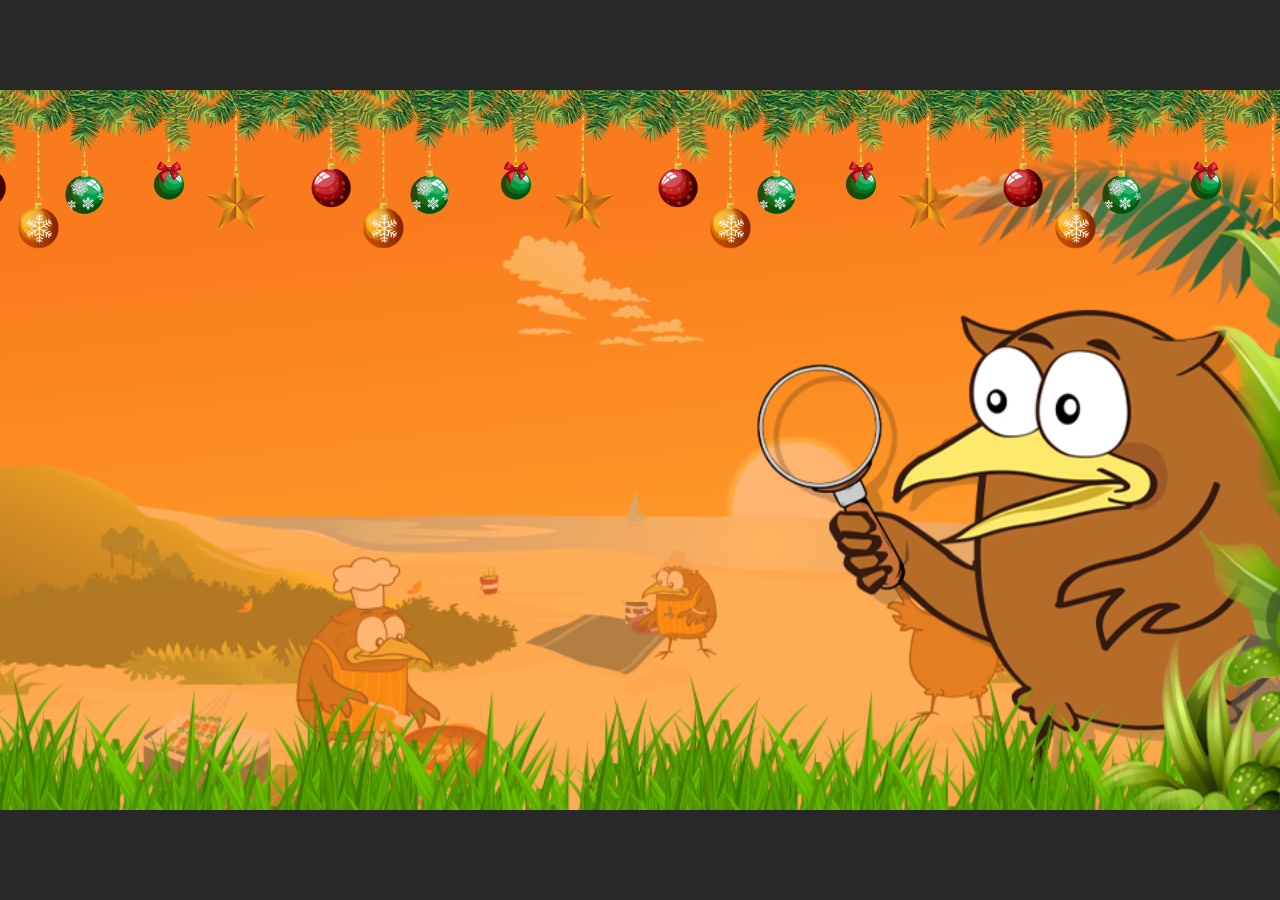
<file: index.html>
﻿<!doctype html>
<html lang="en-US">
<head>
  <meta charset="utf-8">
  <!-- Created using Storyline 360 - http://www.articulate.com  -->
  <!-- version: 3.72.29699.0 -->
  <title>Merry Seek-mas!</title>
  <meta http-equiv="x-ua-compatible" content="IE=edge"/>
  <meta name="viewport" content="width=device-width,initial-scale=1,user-scalable=no,shrink-to-fit=no,minimal-ui"/>
  <meta name="apple-mobile-web-app-capable" content="yes"/>
  <style>
    html, body { height: 100%; padding: 0; margin: 0 }
    #app { height: 100%; width: 100%; }
  </style>

  <script>
    window.DS = {};
    window.globals = {
      DATA_PATH_BASE: '',
      HAS_FRAME: true,
      HAS_SLIDE: true,

      lmsPresent: false,
      tinCanPresent: false,
      cmi5Present: false,
      aoSupport: false,
      scale: 'noscale',
      captureRc: false,
      browserSize: 'optimal',
      bgColor: '#282828',
      features: 'AccessibleVideo,ConnectionMessages,FullScreenToggle,InsertSvgPicture,LayerPresentAsDialog,MultipleQuizTracking,PlayerSpeedControl,UpdatedThemeEditor,UseAudioElement',
      themeName: 'unified',
      preloaderColor: '#FFFFFF',
      suppressAnalytics: false,
      productChannel: 'stable',
      publishSource: 'storyline',
      aid: 'auth0|5af0ca752996d06cc510b977',
      cid: '41030136-586b-45b5-be25-c55fbb68e552',
      playerVersion: '3.72.29699.0',
      publishTimestamp: '2023-12-12T01:48:26.9847546Z',
      maxIosVideoElements: 10,
      connectionSettings: { message: 'You%20are%20offline.%20Trying%20to%20reconnect...', useDarkTheme: false },

      
      parseParams: function(qs) {
        if (window.globals.parsedParams != null) {
          return window.globals.parsedParams;
        }
        qs = (qs || window.location.search.substr(1)).split('+').join(' ');
        var params = {},
            tokens,
            re = /[?&]?([^=]+)=([^&]*)/g;

        while (tokens = re.exec(qs)) {
          params[decodeURIComponent(tokens[1]).trim()] =
            decodeURIComponent(tokens[2]).trim();
        }
        window.globals.parsedParams = params;
        return params;
      }

    };
  </script>
  <script>
    var isIe11 = ('ActiveXObject' in window || window.MSBlobBuilder != null)
      && window.msCrypto != null && !window.ActiveXObject;
    if (isIe11) {
      window.globals.unsupportedBrowser = true;
      document.write(atob('[base64]'));
    }
  </script>
  
  <script>window.THREE = { };</script>
  
</head>
<body style="background: #282828" class="cs-HTML theme-unified">
  <!-- 360 -->
  <script>!function(){var e,i=/iPhone/i,o=/iPod/i,n=/iPad/i,t=/\biOS-universal(?:.+)Mac\b/i,r=/\bAndroid(?:.+)Mobile\b/i,a=/Android/i,d=/(?:SD4930UR|\bSilk(?:.+)Mobile\b)/i,p=/Silk/i,l=/Windows Phone/i,u=/\bWindows(?:.+)ARM\b/i,b=/BlackBerry/i,s=/BB10/i,c=/Opera Mini/i,f=/\b(CriOS|Chrome)(?:.+)Mobile/i,h=/Mobile(?:.+)Firefox\b/i,v=function(e){return void 0!==e&&"MacIntel"===e.platform&&"number"==typeof e.maxTouchPoints&&e.maxTouchPoints>1&&"undefined"==typeof MSStream};e=function(e){var m={userAgent:"",platform:"",maxTouchPoints:0};e||"undefined"==typeof navigator?"string"==typeof e?m.userAgent=e:e&&e.userAgent&&(m={userAgent:e.userAgent,platform:e.platform,maxTouchPoints:e.maxTouchPoints||0}):m={userAgent:navigator.userAgent,platform:navigator.platform,maxTouchPoints:navigator.maxTouchPoints||0};var g=m.userAgent,y=g.split("[FBAN");void 0!==y[1]&&(g=y[0]),void 0!==(y=g.split("Twitter"))[1]&&(g=y[0]);var A=function(e){return function(i){return i.test(e)}}(g),w={apple:{phone:A(i)&&!A(l),ipod:A(o),tablet:!A(i)&&(A(n)||v(m))&&!A(l),universal:A(t),device:(A(i)||A(o)||A(n)||A(t)||v(m))&&!A(l)},amazon:{phone:A(d),tablet:!A(d)&&A(p),device:A(d)||A(p)},android:{phone:!A(l)&&A(d)||!A(l)&&A(r),tablet:!A(l)&&!A(d)&&!A(r)&&(A(p)||A(a)),device:!A(l)&&(A(d)||A(p)||A(r)||A(a))||A(/\bokhttp\b/i)},windows:{phone:A(l),tablet:A(u),device:A(l)||A(u)},other:{blackberry:A(b),blackberry10:A(s),opera:A(c),firefox:A(h),chrome:A(f),device:A(b)||A(s)||A(c)||A(h)||A(f)},any:!1,phone:!1,tablet:!1};return w.any=w.apple.device||w.android.device||w.windows.device||w.other.device,w.phone=w.apple.phone||w.android.phone||w.windows.phone,w.tablet=w.apple.tablet||w.android.tablet||w.windows.tablet,w}(),"object"==typeof exports&&"undefined"!=typeof module?module.exports=e:"function"==typeof define&&define.amd?define((function(){return e})):this.isMobile=e}();
    window.isMobile.apple.tablet = window.isMobile.apple.tablet ||
      (navigator.platform === 'MacIntel' && navigator.maxTouchPoints > 1);
    window.isMobile.apple.device = window.isMobile.apple.device || window.isMobile.apple.tablet;
    window.isMobile.tablet = window.isMobile.tablet || window.isMobile.apple.tablet;
    window.isMobile.any = window.isMobile.any || window.isMobile.apple.tablet;
  </script>

  <div id="focus-sink" tabindex="-1"></div>

  <div id="preso"></div>
  <script>
    (function() {

      var classTypes = [ 'desktop', 'mobile', 'phone', 'tablet' ];

      var addDeviceClasses = function(prefix, testObj) {
        var curr, i;
        for (i = 0; i < classTypes.length; i++) {
          curr = classTypes[i];
          if (testObj[curr]) {
            document.body.classList.add(prefix + curr);
          }
        }
      };

      var params = window.globals.parseParams(),
          isDevicePreview = params.devicepreview === '1',
          isPhoneOverride = params.deviceType === 'phone' || (isDevicePreview && params.phone == '1'),
          isTabletOverride = (params.deviceType === 'tablet' || isDevicePreview) && !isPhoneOverride,
          isMobileOverride = isPhoneOverride || isTabletOverride;

      var deviceView = {
        desktop: !window.isMobile.any && !isMobileOverride,
        mobile: window.isMobile.any || isMobileOverride,
        phone: isPhoneOverride || (window.isMobile.phone && !isTabletOverride),
        tablet: isTabletOverride || window.isMobile.tablet
      };

      window.globals.deviceView = deviceView;
      window.isMobile.desktop = !window.isMobile.any;
      window.isMobile.mobile = window.isMobile.any;

      addDeviceClasses('view-', deviceView);

    })();
  </script>
  
  <script src='story_content/user.js' type=text/javascript></script>
  <div class="slide-loader"></div>

  <script>
    var doc = document, loader = doc.body.querySelector('.slide-loader'); [ 1, 2, 3 ].forEach(function(n) { var d = doc.createElement('div'); d.style.backgroundColor = window.globals.preloaderColor; d.classList.add('mobile-loader-dot'); d.classList.add('dot' + n); loader.appendChild(d); });
  </script>

  <div class="mobile-load-title-overlay" style="display: none">
    <div class="mobile-load-title">Merry Seek-mas!</div>
  </div>

  <div class="mobile-chrome-warning"></div>

  
<style>
  .warn-connection-dialog {
    display: none;
    background: transparent;
    pointer-events: none;
    position: fixed;
    left: 0;
    top: 0;
    width: 100%;
    height: 100%;
    z-index: 999;
  }

  .warn-connection-content {
    border-radius: 4px;
    background: white;
    border: 1px solid #E7E7E7;
    color: #333333;
    box-shadow: 0 2px 4px rgba(0, 0, 0, 0.25);
    transition: all 150ms ease-out;
    position: absolute;
    white-space: nowrap;
  }

  .view-phone.is-landscape .warn-connection-content {
    left: 23px;
    bottom: 23px;
  }

  .view-tablet.is-landscape .warn-connection-content {
    left: 50%;
    top: 20px;
    transform: translateX(-50%);
  }

  .is-portrait .warn-connection-content {
    transform: translate(-50%, calc(-100% - 15px));
  }

  .warn-connection-content p {
    display: inline-block;
    margin: 0 8px 0 0;
    line-height: 33px;
    font-size: 11px;
  }

  .warn-connection-content svg {
    position: relative;
    vertical-align: middle;
    margin: 0 2px 2px 8px;
  }

  .view-desktop .warn-connection-content {
    left: 1.5em;
    bottom: 1.5em;
  }

  .view-desktop .warn-connection-content p {
    font-size: 1.1em;
  }

  .is-offline .warn-connection-dialog {
    display: block;
  }

  .is-offline .cs-panel * {
    pointer-events: none !important;
  }

  .is-offline .cs-panel {
    pointer-events: all !important;
  }

  .is-offline #nav-controls * {
    pointer-events: none !important;
  }

  .is-offline #nav-controls {
    pointer-events: all !important;
  }
</style>

<div class="warn-connection-dialog">
  <div class="warn-connection-content">
    <svg width="17" height="15" viewBox="0 0 17 15" xmlns="http://www.w3.org/2000/svg">
      <path fill="#8F0000" stroke="white" d="M16.07,12.98 L15.88,12.23 L9.51,1.21 C8.97,0.26,7.6,0.26,7.06,1.21 L0.69,12.23 C0.15,13.16,0.81,14.36,1.91,14.36 H14.65 C15.47,14.36,16.05,13.7,16.07,12.98 Z"/>
      <path fill="white" stroke="white" d="M8.58,5.5 C8.35,5.28,8.5,5.35,8.21,5.32 C8.09,5.35,7.97,5.49,7.96,5.67 C7.97,5.79,7.98,5.92,7.98,6.04 L7.98,6.04 C7.99,6.17,8,6.31,8.01,6.43 L8.01,6.44 C8.03,6.92,8.06,7.41,8.09,7.9 L8.09,7.9 C8.12,8.39,8.14,8.88,8.17,9.37 C8.17,9.39,8.18,9.42,8.2,9.44 C8.23,9.46,8.25,9.47,8.28,9.47 C8.31,9.47,8.34,9.46,8.35,9.44 C8.37,9.43,8.38,9.4,8.39,9.35 L8.39,9.34 C8.39,9.24,8.4,9.15,8.4,9.05 L8.4,9.05 C8.41,8.96,8.41,8.86,8.42,8.75 C8.43,8.44,8.45,8.12,8.47,7.81 L8.47,7.81 C8.49,7.49,8.51,7.18,8.53,6.87 C8.55,6.46,8.56,6.05,8.59,5.64 L8.6,5.62 C8.6,5.57,8.59,5.53,8.58,5.5 L8.21,5.32 Z"/>
      <circle fill="white" stroke="white" cx="8.3" cy="11.35" r="0.3"/>
    </svg>
    <p>You are offline. Trying to reconnect...</p>
  </div>
</div>

<script>
  (function() {
    window.DS.connection = {
      warningShown: false,
      assets: {},
      loadingAssetGroup: false,
      retryDelay: 500
    };

    // @TODO this is POC code and can be cleaned up a bit more if we move forward
    // with the feature



    // The `window.globals.features` variable must be set in `webpack.dev.config` when testing locally - it is not enough
    // to have it in the data - but it must be set there as well.
    var useConnectionMessages = window.AbortController != null &&
      window.location.protocol != 'file:' &&
      window.globals.features.indexOf('ConnectionMessages') != -1;

    window.DS.connection.useConnectionMessages = useConnectionMessages

    var assetCount = 0;
    var checkLoadedId;
    var connectionSettings = window.globals.connectionSettings;

    if (useConnectionMessages && connectionSettings != null) {
      var contentEl = document.querySelector('.warn-connection-content');
      var messageEl = contentEl.querySelector('p')

      if (connectionSettings.useDarkTheme) {
        contentEl.style.borderColor = '#BABBBA';
        contentEl.style.backgroundColor = '#282828';
        contentEl.style.color = '#FFFFFF';
      }

      if (connectionSettings.message != null) {
        messageEl.textContent = window.decodeURIComponent(connectionSettings.message);
      }
    }

    function checkAssetsReady() {
      for (var i in DS.connection.assets) {
        if (!DS.connection.assets[i].success) {
          return false;
        }
      }
      return true;
    }

    function stopAssetGroup() {
      if (!useConnectionMessages) { return; }

      assetCount = 0;

      DS.connection.oldAssetGroup = DS.connection.assets;
      DS.connection.assets = {};
      DS.connection.loadingAssetGroup = false;
      clearInterval(checkLoadedId);
    }

    function startAssetGroup() {
      if (!useConnectionMessages) { return; }
      var ticks = 0;
      clearInterval(checkLoadedId);
      checkLoadedId = setInterval(function() {
        var loaded = 0;
        if (assetCount === 0 && loaded === 0) {
          clearInterval(checkLoadedId);
          return;
        }

        for (var i in DS.connection.assets) {
          if (DS.connection.assets[i].success) {
            loaded++;
          }
        }

        if (assetCount === loaded && checkAssetsReady()) {
          for (var i in DS.connection.assets) {
            if (DS.connection.assets[i].action) {
              DS.connection.assets[i].action();
            }
          }
          hideWarning();
          stopAssetGroup();
        }
      }, 100)
    }

    function requiredAsset(url, action, retry, type) {
      if (!useConnectionMessages) { return; }
      if (DS.connection.assets[url]) { return; }

      DS.connection.assets[url] = {
        success: false, action: action, retry: retry, type: type
      };
      assetCount = Object.keys(DS.connection.assets).length;
      if (!DS.connection.loadingAssetGroup) {
        startAssetGroup();
      }
      DS.connection.loadingAssetGroup = true;
    }

    function assetLoaded(url) {
      if (!useConnectionMessages) { return; }
      if (DS.connection.assets[url]) {
        DS.connection.assets[url].success = true;
      }
    }

    function assetFailed(url) {
      if (!useConnectionMessages) { return; }
      if (!DS.connection.assets[url]) {
        if (/\.js$/.test(url)) {
          setTimeout(function() {
            if (DS.connection.lastSlideLoaded != null) {
              DS.connection.lastSlideLoaded();
            }
          }, DS.connection.retryDelay);
        }
        return;
      }
      if (!DS.connection.warningShown) { showWarning(); }
      if (DS.connection.assets[url].retry) {
        setTimeout(function() {
          if (!DS.connection.assets[url].success) {
            DS.connection.assets[url].retry()
          }
        }, DS.connection.retryDelay);
      }
    }

    function hideWarning() {
      document.body.classList.remove('is-offline');
      DS.connection.warningShown = false;
    }
    DS.connection.hideWarning = hideWarning

    function showWarning(btn) {
      document.body.classList.add('is-offline')
      DS.connection.warningShown = true;
      updateWarningPosition();
    }

    function updateWarningPosition() {
      if (!DS.connection.warningShown) {
        return;
      }

      var isPortrait = document.body.classList.contains('is-portrait');
      var warningEl = document.querySelector('.warn-connection-content');

      if (isPortrait) {
        var slide = document.querySelector('.primary-slide');
        var slideRect = slide.getBoundingClientRect();

        warningEl.style.top = `${slideRect.top}px`
        warningEl.style.left = `${slideRect.left + slideRect.width / 2}px`
      } else {
        warningEl.style.top = null;
        warningEl.style.left = null;
      }

      window.requestAnimationFrame(updateWarningPosition);
    }

    // these will all be noops if the feature flag isn't set in
    // the data and `window.globals.features`
    DS.connection.requiredAsset = requiredAsset;
    DS.connection.assetLoaded = assetLoaded;
    DS.connection.assetFailed = assetFailed;
    DS.connection.stopAssetGroup = stopAssetGroup;
    DS.connection.startAssetGroup = startAssetGroup;
  })();
</script>


  <script>
    
    if (window.autoSpider && window.vInterfaceObject) {
      document.querySelector('.mobile-load-title-overlay').style.display = 'none';
    }
  </script>

  

  <link rel="stylesheet" href="html5/data/css/output.min.css" data-noprefix/>
</body>
<script src="html5/lib/scripts/bootstrapper.min.js"></script>
</html>
</file>
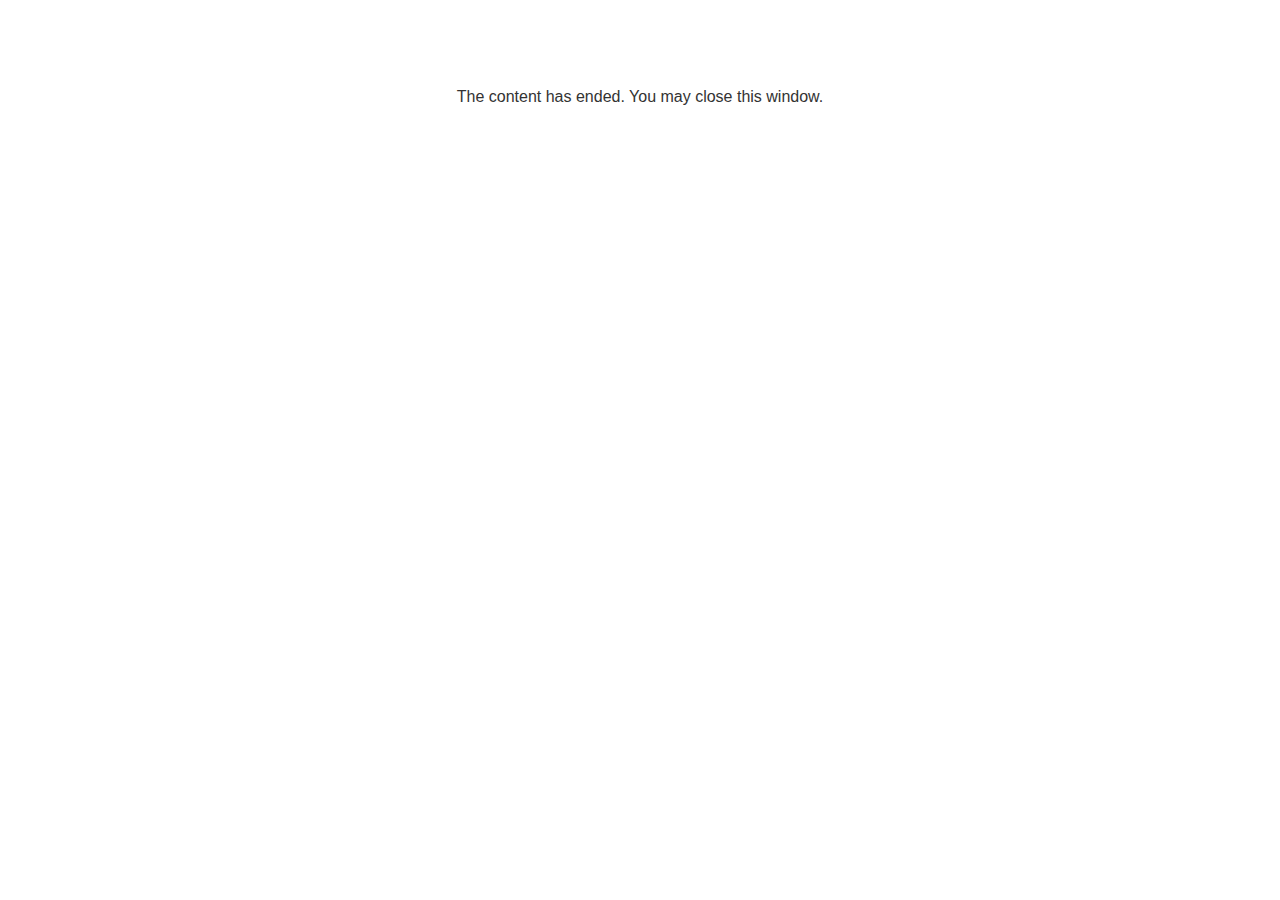
<file: lms/goodbye.html>
<!doctype html>
<html>
<body style="background-color: #ffffff;">

<p role="alert" style="color: #333333;font-family: Lato, articulate, tahoma, arial;font-size: medium;text-align: center;">
<br><br><br><br>
The content has ended. You may close this window.
</p>

</body>
</html>
</file>
